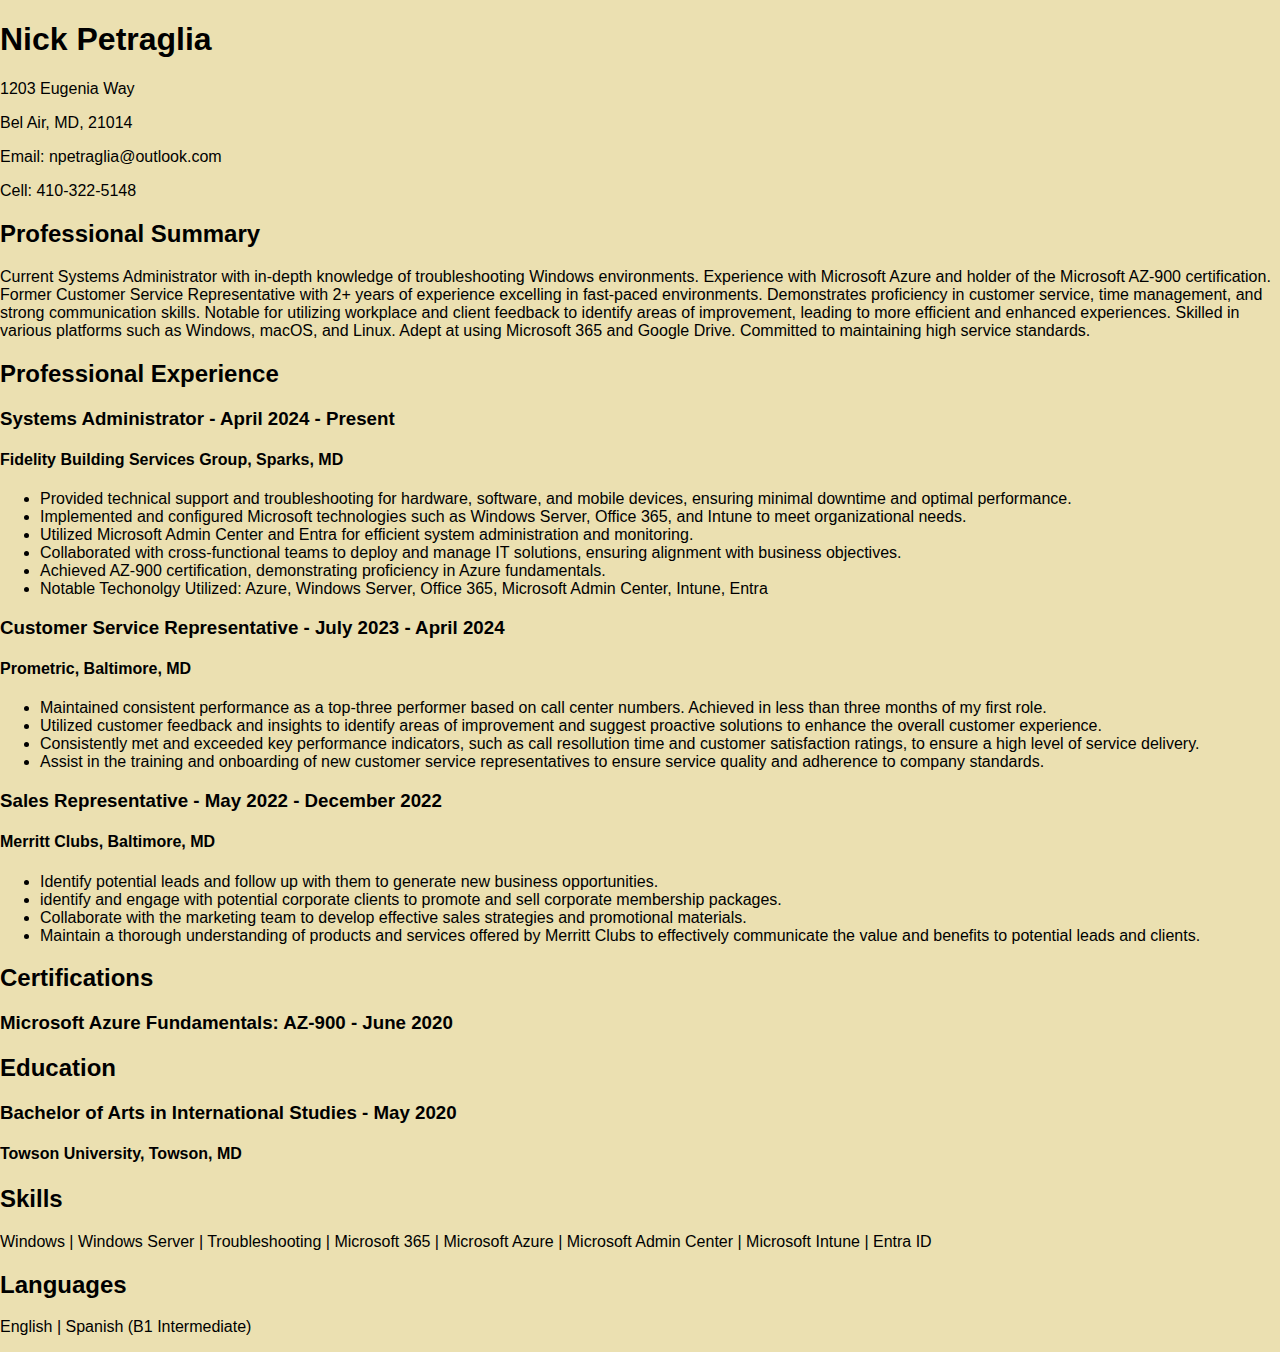
<file: index.html>
<!DOCTYPE html>
<html lang="en">
    <head>
        <meta charset="UTF-8">
        <meta name="viewport" content="width=device-width, initial-scale=1.0">
        <meta http-equiv="Content-Security-Policy" content="upgrade-insecure-requests">
        <link rel="stylesheet" type="text/css" href="./styles.css">
        <title>Nick Petraglia's Resume</title>
    </head>
<body>
    <div id="Header">
        <h1>Nick Petraglia</h1>
            <p>1203 Eugenia Way</p>
            <p>Bel Air, MD, 21014</p>
            <p>Email: npetraglia@outlook.com</p>
            <p>Cell: 410-322-5148</p>
        </div>
        <h2>Professional Summary</h2>
            <p>Current Systems Administrator with in-depth knowledge of troubleshooting
            Windows environments. Experience with Microsoft Azure and holder of the Microsoft
            AZ-900 certification. Former Customer Service Representative with 2+ years
            of experience excelling in fast-paced environments. Demonstrates proficiency in
            customer service, time management, and strong communication skills. Notable for utilizing
            workplace and client feedback to identify areas of improvement, leading to more efficient
            and enhanced experiences. Skilled in various platforms such as Windows, macOS, and Linux.
            Adept at using Microsoft 365 and Google Drive. Committed to maintaining high service standards.
            </p>
            
        <h2>Professional Experience</h2>
        <!--FIDELITY-->
        <h3>Systems Administrator - April 2024 - Present</h3>
        <h4>Fidelity Building Services Group, Sparks, MD</h4>
        <ul>
            <li>Provided technical support and troubleshooting for hardware, software, and 
            mobile devices, ensuring minimal downtime and optimal performance.</li>
            <li>Implemented and configured Microsoft technologies such as Windows Server, 
            Office 365, and Intune to meet organizational needs.</li>
            <li>Utilized Microsoft Admin Center and Entra for efficient system 
            administration and monitoring.</li>
            <li>Collaborated with cross-functional teams to deploy and manage IT solutions, 
            ensuring alignment with business objectives.</li>
            <li>Achieved AZ-900 certification, demonstrating proficiency in Azure fundamentals.</li>
            <li>Notable Techonolgy Utilized: Azure, Windows Server, Office 365, Microsoft Admin Center, Intune, Entra</li>
        </ul>
        <!--Prometric-->
        <h3>Customer Service Representative - July 2023 - April 2024</h3>
        <h4>Prometric, Baltimore, MD</h4>
        <ul>
            <li>Maintained consistent performance as a top-three performer based on call center 
            numbers. Achieved in less than three months of my first role.</li>
            <li>Utilized customer feedback and insights to identify areas of improvement and
            suggest proactive solutions to enhance the overall customer experience.</li>
            <li>Consistently met and exceeded key performance indicators, such as call resollution time
            and customer satisfaction ratings, to ensure a high level of service delivery.</li>
            <li>Assist in the training and onboarding of new customer service representatives to ensure
            service quality and adherence to company standards.</li>
        </ul>
        <!--Merritt-->
        <h3>Sales Representative - May 2022 - December 2022</h3>
        <h4>Merritt Clubs, Baltimore, MD</h4>
        <ul>
            <li>Identify potential leads and follow up with them to generate new business opportunities.</li>
            <li>identify and engage with potential corporate clients to promote and sell corporate
            membership packages.</li>
            <li>Collaborate with the marketing team to develop effective sales strategies and promotional
            materials.</li>
            <li>Maintain a thorough understanding of products and services offered by Merritt Clubs to
            effectively communicate the value and benefits to potential leads and clients.</li>
        </ul>
        <h2>Certifications</h2>
        <h3>Microsoft Azure Fundamentals: AZ-900 - June 2020</h3>
        <h2>Education</h2>
        <h3>Bachelor of Arts in International Studies - May 2020</h3>
        <h4>Towson University, Towson, MD</h4>
        <h2>Skills</h2>
        <p>Windows | Windows Server | Troubleshooting | Microsoft 365 | Microsoft Azure 
        | Microsoft Admin Center | Microsoft Intune | Entra ID
        </p>
        <h2>Languages</h2>
        <p>English | Spanish (B1 Intermediate)</p>
</body>
</html>
</file>
<file: styles.css>
* {
  font-family: Arial, Helvetica, sans-serif;
}

html, body {
  margin: 0;
  border: 0;
  padding: 0;
  background-color: rgb(235, 224, 177);
}

main {
  margin: auto;
  width: 50%;
  padding: 20px;
}

main > h1 {
  text-align: center;
  font-size: 3.5em;
}
</file>
